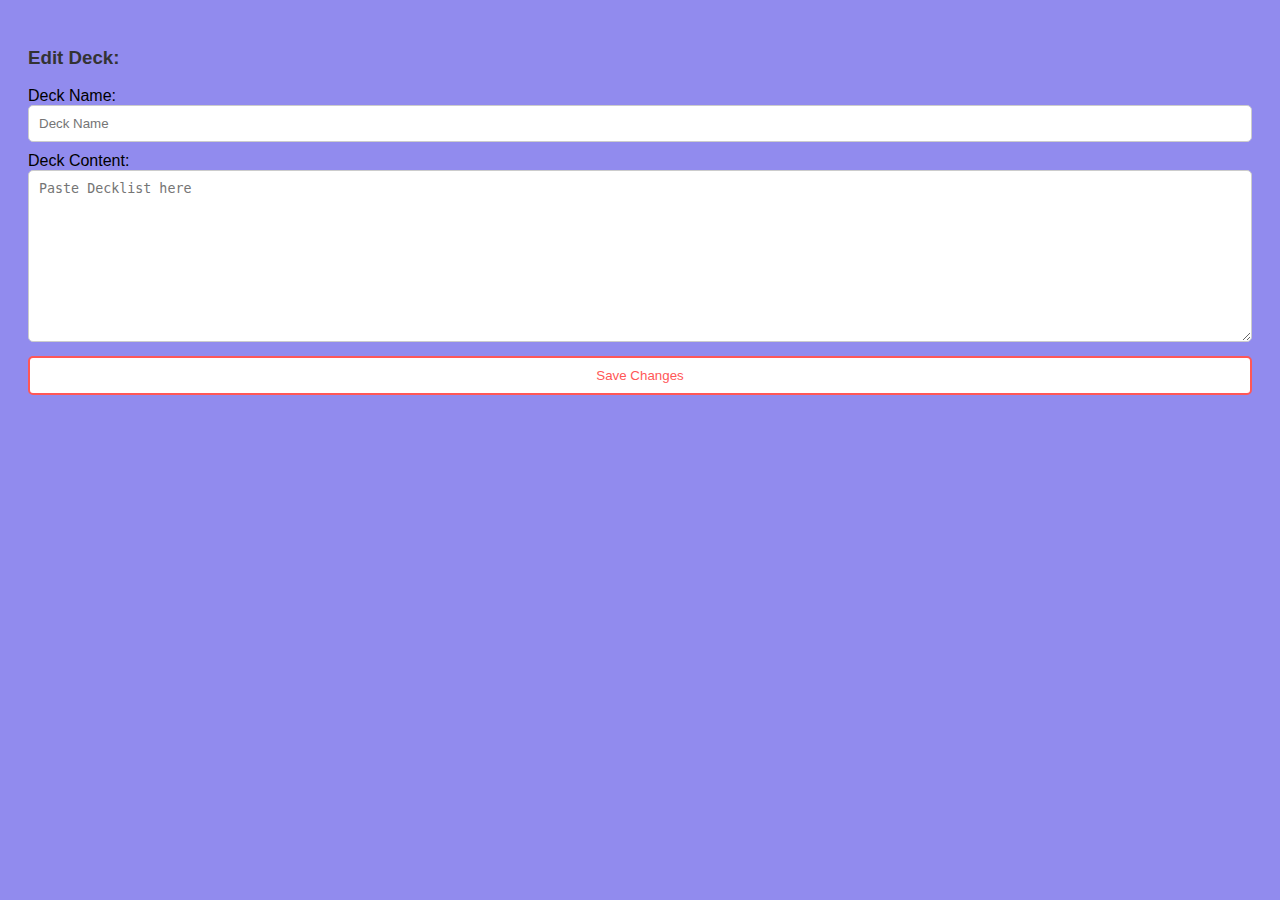
<file: templates/deck.html>
<!DOCTYPE html>
<html lang="en">
<head>
    <meta charset="UTF-8">
    <title>Edit Deck</title>
    <style>
        body {
            font-family: 'Roboto Condensed', sans-serif;
            background-color: rgb(145, 139, 238);
            padding: 20px;
        }
        h3 {
            color: #333;
        }
        textarea, input, button {
            width: 100%;
            padding: 10px;
            margin-bottom: 10px;
            border: 1px solid #ccc;
            border-radius: 5px;
            box-sizing: border-box;
        }
        button {
            background-color: white;
            color: rgb(255, 87, 87);
            border: 2px solid rgb(255, 87, 87);
            cursor: pointer;
        }
        button:hover {
            background-color: rgb(255, 87, 87);
            color: white;
        }
        textarea {
            white-space: pre-wrap;
        }
    </style>
</head>
<body>
    <h3>Edit Deck:</h3>
    <form id="deckForm" method="POST">
        <!-- Deck Name Textbox -->
        <label for="deckName">Deck Name:</label>
        <input type="text" name="deckName" id="deckName" placeholder="Deck Name"><br>

        <!-- Deck Content Textarea -->
        <label for="textContent">Deck Content:</label>
        <textarea name="textContent" id="textContent" rows="10" cols="60" placeholder="Paste Decklist here"></textarea><br>

        <button type="submit">Save Changes</button>
    </form>

    <script>
        document.addEventListener('DOMContentLoaded', function() {
            const urlParams = new URLSearchParams(window.location.search);
            const index = urlParams.get('index');

            if (index) {
                // Dynamically set the form action to include the index parameter
                const form = document.getElementById('deckForm');
                form.action = `/update_deck?index=${index}`;

                // Fetch deck data from Flask
                fetch(`/get_deck_data?index=${index}`)
                    .then(response => response.json())
                    .then(data => {
                        console.log(data); // Debugging purposes
                        // Populate the text boxes with deck name and content
                        document.getElementById('deckName').value = data.deckName || '';
                        document.getElementById('textContent').value = data.deckContent || '';
                    })
                    .catch(error => console.error('Error fetching data:', error));
            } else {
                console.error('Index not found in URL');
            }
        });
    </script>
</body>
</html>
</file>
